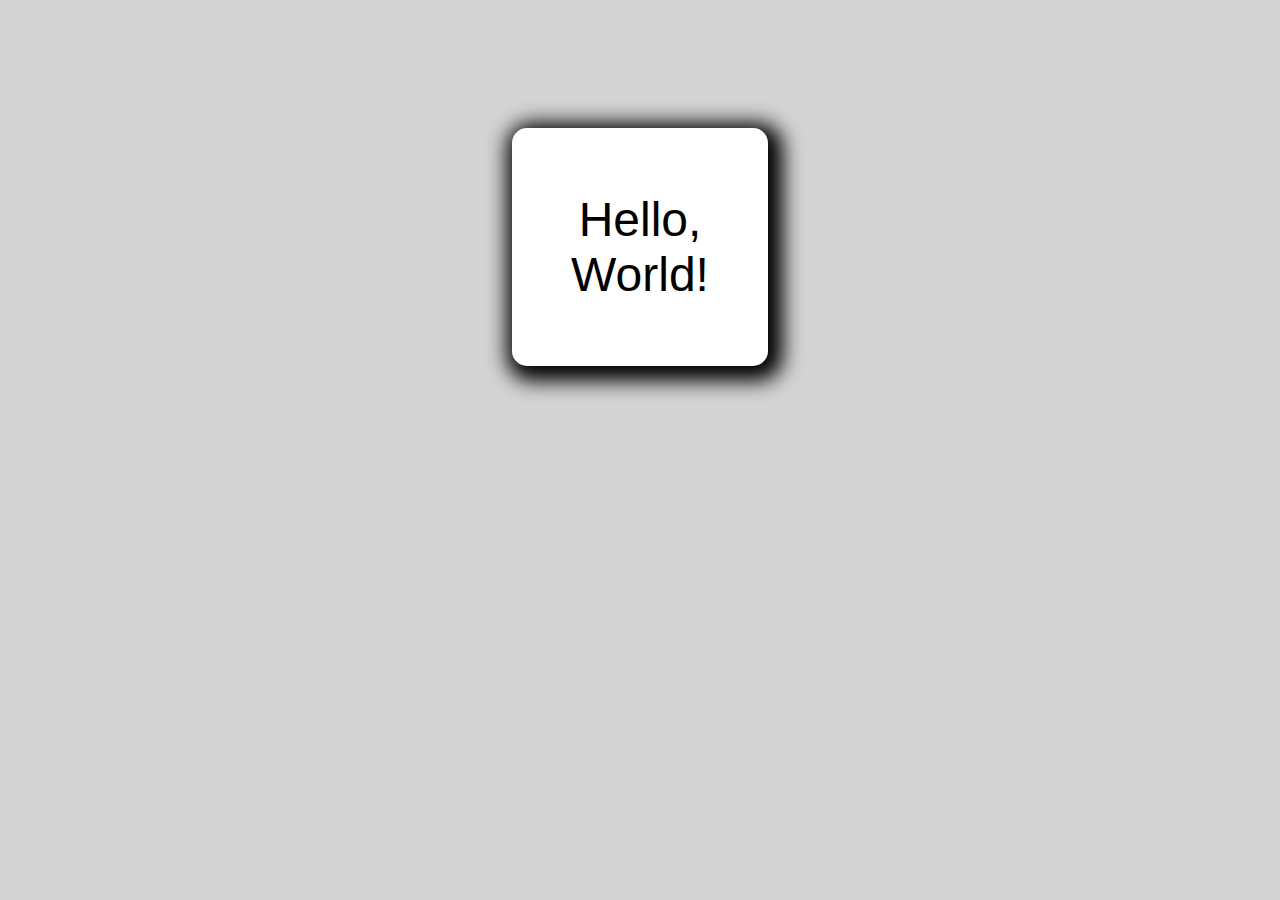
<file: old/index.html>
<!DOCTYPE html>
<html>
<head>
<style>
* {
  margin: 0px;
  padding: 0px;
  background-color: lightgrey;
}

div {
  background-color: white;
  margin-left: auto;
  margin-right: auto;
  margin-top: 10%;
  padding-top: 5%;
  padding-bottom: 5%;
  width: 20%;
  border: 0px solid black;
  border-radius: 15px;
  box-shadow: 5px 5px 20px 10px black;
}

p {
  background-color: white;
  text-align: center;
  font-size: 48px;
  font-family: "Arial", sans-serif;
}

</style>
<meta charset="UTF-8">
<title>Hello World Test</title>
</head>

<body>
<div>
<p>
Hello, World!
</p>
</div>
</body>

</html>
</file>
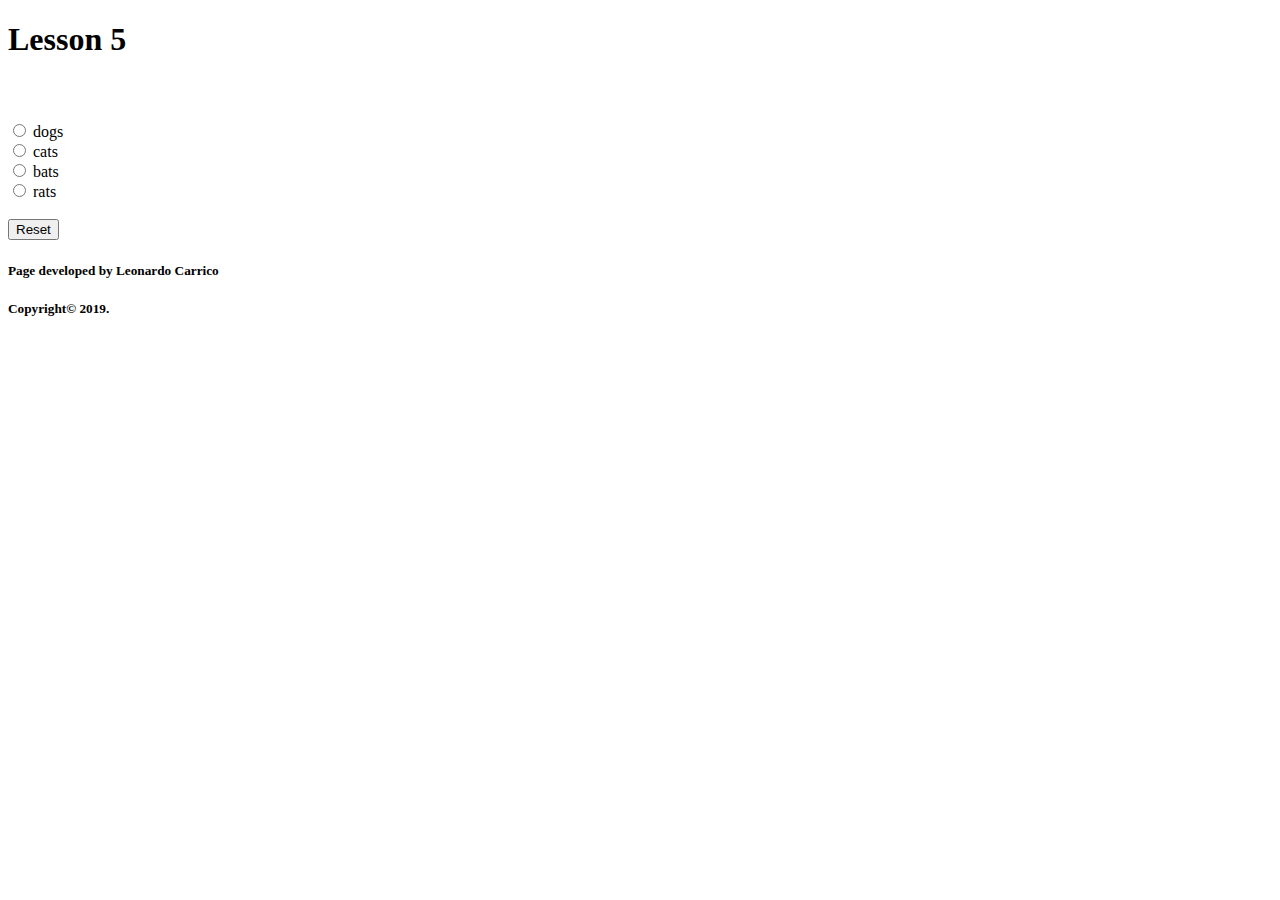
<file: lesson5.html>
<!DOCTYPE html>
<html>
<head>
  <title>Native JS Page</title>

  <meta charset="UTF-8">
  <meta name="viewport" content="width=device-width, initial-scale=1.0">
  <meta name="keywords" content="HTML, Practice, College">
  <meta name="description" content="This is a homework assignment for my class.">

  <!-- <link rel="stylesheet" type="text/css" href="normalize.css"> -->
  <!-- <link rel="stylesheet" type="text/css" href="styles.css"> -->

  <script>
    data = '[{"animal_id":4,"animal_type":"dog","animal_breeds":[{"breed_id":1,"breed_name":"Beagle"}, {"breed_id":2,"breed_name":"Poodle"},{"breed_id":3,"breed_name":"Hound"},{"breed_id":4,"breed_name":"Collie"}]}, {"animal_id":7,"animal_type":"cat","animal_breeds":[{"breed_id":1,"breed_name":"Tabby"},{"breed_id":2, "breed_name":"Calico"},{"breed_id":3,"breed_name":"Persian"}]},{"animal_id":11,"animal_type":"bat","animal_breeds":[{"breed_id":1,"breed_name":"Hoary"},{"breed_id":2,"breed_name":"Egyptian Fruit"},{"breed_id":3,"breed_name":"Spotted"},{"breed_id":4,"breed_name":"Leaf-nosed"}]},{"animal_id":17,"animal_type":"rat","animal_breeds":[{"breed_id":1,"breed_name":"Sewer"},{"breed_id":2,"breed_name":"Bilge"},{"breed_id":3,"breed_name":"Dirty"}]}]';

    data_arr = JSON.parse(data);
    var animal = -1;

    function reset(){
      var article = document.getElementsByTagName("article")[0];
      article.innerHTML = "";

      for (var i in data_arr){
        var animal = data_arr[i];
        var type = animal.animal_type;
        var id = animal.animal_id;

        var radio1 = document.createElement("input");
        radio1.setAttribute("type", "radio");
        radio1.setAttribute("value", id);
        radio1.setAttribute("name", "animal");
        radio1.setAttribute("onclick", "addAnimals(this);");

        var label1 = document.createElement("label");
        label1.innerHTML = " " + type +"s";

        article.appendChild(radio1);
        article.appendChild(label1);
        article.appendChild(document.createElement("br"));
      }


      var div = document.createElement("div");
      div.setAttribute("class", "animals");
      article.appendChild(document.createElement("br"));
      article.appendChild(div);

      var btn = document.createElement("button");
      btn.setAttribute("type", "button");
      btn.setAttribute("onclick", "reset();")
      btn.innerHTML = "Reset";
      article.appendChild(btn);


    }

    window.onload = reset;

    function addAnimals(element){
      var value = element.getAttribute("value");
      console.log(value);
      animal = getId(value);

      var div = document.getElementsByClassName("animals")[0];
      div.innerHTML = "";

      for (var i in animal.animal_breeds){
        var breed = animal.animal_breeds[i];

        var check1 = document.createElement("input");
        check1.setAttribute("type", "checkbox");
        check1.setAttribute("value", breed.breed_id);
        check1.setAttribute("onclick", "printValue(this);")

        var label1 = document.createElement("label");
        label1.innerHTML = breed.breed_name;
        div.appendChild(check1);
        div.appendChild(label1);
        div.appendChild(document.createElement("br"));


      }
      div.appendChild(document.createElement("br"));

    }
    //drop breed id into console of checkboxed breed

    function getId(value){
      var animal;
      for (var i in data_arr){
        if (value == data_arr[i].animal_id){
          animal = data_arr[i]
        }
      }
      return animal;
    }

    function printValue(element){
      var val = element.getAttribute("value");

      var breeds = animal.animal_breeds
      for (var i in breeds){
        if (breeds[i].breed_id == val){
          console.log(val);
        }
      }
    }
  </script>

</head>
<body>
  <div id="page_wrapper">
    <header style="height:100px">
      <h1>Lesson 5 </h1>
    </header>
    <article>
    </article>

    <footer class="flex-container">
      <h5>Page developed by Leonardo Carrico</h5> <h5>Copyright© 2019.</h5>
    </footer>

  </div>

</body>
</html>
</file>
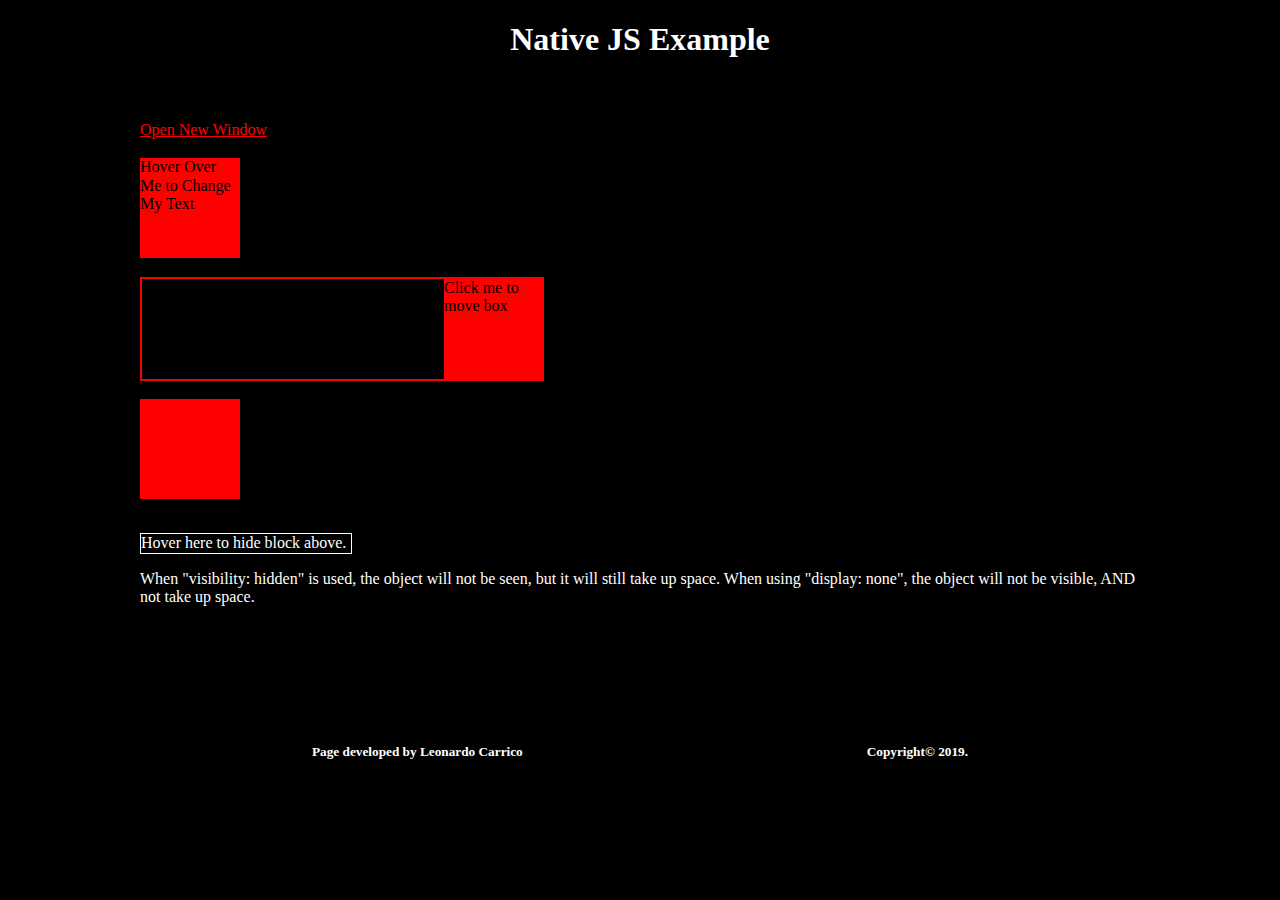
<file: nativejs.html>
<!DOCTYPE html>
<html>
<head>
  <title>Native JS Page</title>

  <meta charset="UTF-8">
  <meta name="viewport" content="width=device-width, initial-scale=1.0">
  <meta name="keywords" content="HTML, Practice, College">
  <meta name="description" content="This is a homework assignment for my class.">

  <link rel="stylesheet" type="text/css" href="normalize.css">
  <link rel="stylesheet" type="text/css" href="styles.css">

  <script>
    function openWindow() {
      newWindow = window.open("", "", "width=100, height=100");
      newWindow.resizeTo(screen.availWidth, screen.availHeight);
      newWindow.focus();
    }

    function hide(e){
      block = document.getElementById("invisiBlock");
      block.style = "visibility: hidden;"
    }

    function unhide(e){
      block = document.getElementById("invisiBlock");
      block.style = "visibility: visible;"    }

    function slide(){
      block = document.getElementById("slider");
      curClass = block.className;
      if (curClass == "block right"){
        block.className = "block left";
      }
      else {
        block.className = "block right"
      }

    }



    window.onload = function() {

      var divBlockOne = document.getElementById("block1");
      divBlockOne.onmouseenter = function () {
        divBlockOne.innerHTML = "Hover Off Me To Change My Text Back";
      };
      divBlockOne.onmouseleave = function () {
        divBlockOne.innerHTML = "Hover Over Me to Change My Text";
      };
    };
  </script>


</head>
<body>
  <div id="page_wrapper">
    <header style="height:100px">
      <h1>Native JS Example</h1>
    </header>

    <article>
      <a href="#" onclick="openWindow();"> Open New Window </a>
      <br><br>
      <div id="block1" class="block">Hover Over Me to Change My Text</div>
      <br>
      <div style="border: 2px solid red;width:400px;height:100px">
        <div id="slider" class="block right" onclick="slide();"> Click me to move box</div>
      </div>
      <br>
      <div id="invisiBlock" class="block"></div>
      <br>
      <p style="border: 1px solid white; width: 210px" onmouseover="hide(event);" onmouseout="unhide(event);">Hover here to hide block above.</p>
      <p> When "visibility: hidden" is used, the object will not be seen, but it will still take up space.
        When using "display: none", the object will not be visible, AND not take up space.
    </article>

    <footer class="flex-container">
      <h5>Page developed by Leonardo Carrico</h5> <h5>Copyright© 2019.</h5>
    </footer>

  </div>

</body>
</html>
</file>
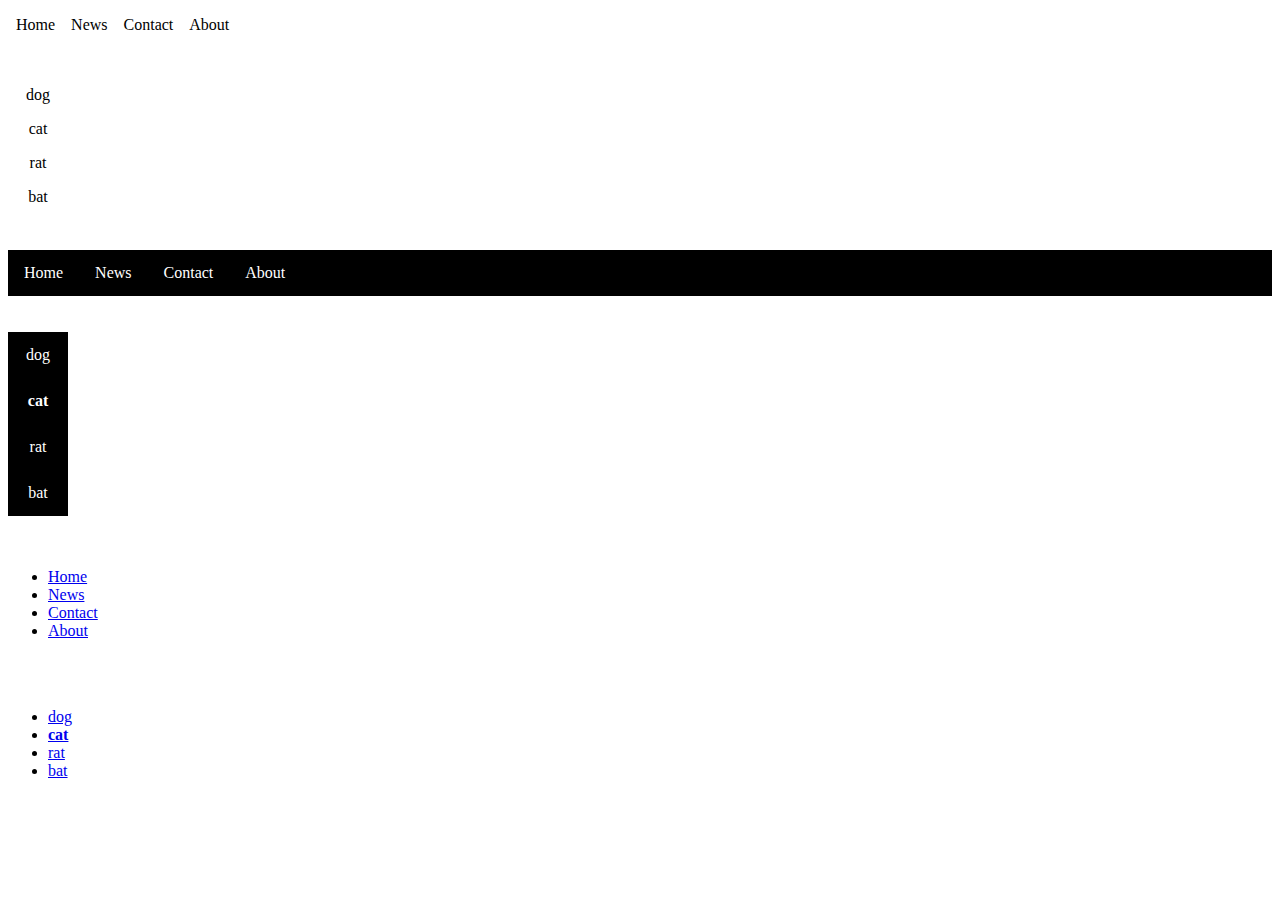
<file: hw_jquery_nav/jquery_nav.html>
<!--  Do Not Edit This File   -->
<!DOCTYPE html>
<html>
<head>
  <title>JQuery Nav HW</title>
  <link rel="stylesheet" type="text/css" href="jquery_nav.css">

  <script src="https://ajax.googleapis.com/ajax/libs/jquery/3.2.1/jquery.min.js"></script>
  <script src="jquery_nav.js"></script>

  <!--

    Instructions:
    Edit the jquery_nav.js file to automatically turn the lists into styled nav bars when the page loads.

    You may NOT edit the CSS or HTML files provided with this assignment. Only edit the JS file, period.

    The lists that do not have the nav-bar-type attributes should not be changed to nav bars.
    The nav-bar-orientation should default to horizontal, and setting to vertical should override the default.
    If the nav-item-type is present in a li, apply boldface to the list item.

    Note that nav-bar-type and nav-bar-orientation are obviously not attributes defined in the HTML language.
    This example is inspired by CSS/JQuery frameworks such as Bootstrap and Angular where custom
    framework-specific attributes are used to induce special formatting.  In such frameworks,
    you sometimes only have to place a special atribute in the HTML code, and the framework does
    its magic.   But here, you have to supply the magic!!!!!!

    Remember, no editing this file or the CSS file.  Not even for the vertical option!
  
  -->

</head>
<body>

  <ul nav-bar-type="fancy">
    <li><a href="#">Home</a></li>
    <li><a href="#">News</a></li>
    <li><a href="#">Contact</a></li>
    <li><a href="#">About</a></li>
  </ul>

  <br /><br />

  <ul nav-bar-type="fancy" nav-bar-orientation="vertical">
    <li><a href="#">dog</a></li>
    <li><a href="#">cat</a></li>
    <li><a href="#">rat</a></li>
    <li><a href="#">bat</a></li>
  </ul>

  <br /><br />

  <ul nav-bar-type="fancier">
    <li><a href="#">Home</a></li>
    <li><a href="#">News</a></li>
    <li><a href="#">Contact</a></li>
    <li><a href="#">About</a></li>
  </ul>

  <br /><br />

  <ul nav-bar-type="fancier" nav-bar-orientation="vertical">
    <li><a href="#">dog</a></li>
    <li nav-item-type="bold"><a href="#">cat</a></li>
    <li><a href="#">rat</a></li>
    <li><a href="#">bat</a></li>
  </ul>

  <br /><br />

  <ul>
    <li><a href="#">Home</a></li>
    <li><a href="#">News</a></li>
    <li><a href="#">Contact</a></li>
    <li><a href="#">About</a></li>
  </ul>

  <br /><br />

  <ul>
    <li><a href="#">dog</a></li>
    <li nav-item-type="bold"><a href="#">cat</a></li>
    <li><a href="#">rat</a></li>
    <li><a href="#">bat</a></li>
  </ul>


</body>
</html>
</file>
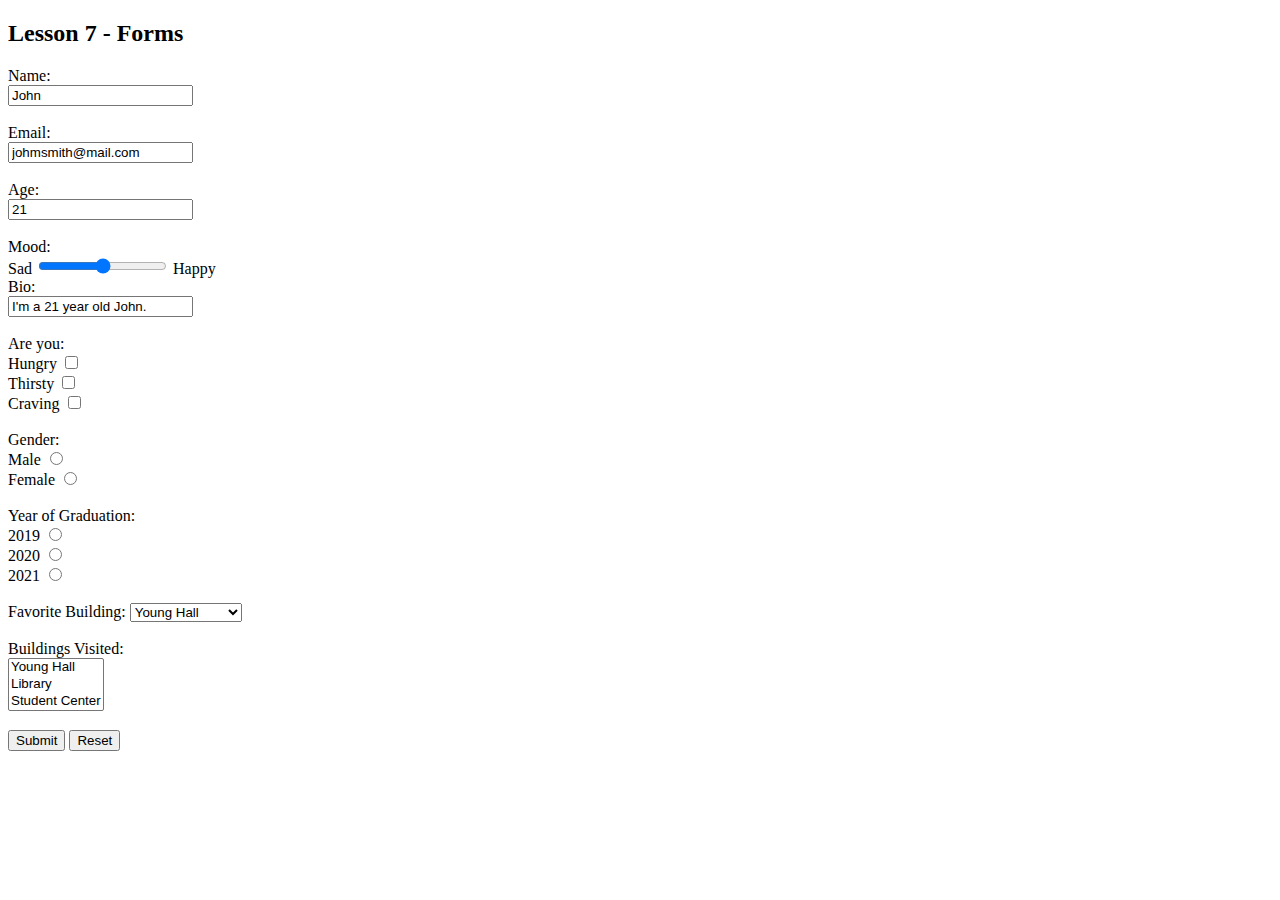
<file: lesson7/form.html>
<!DOCTYPE html>
<html>

<body>

  <h2>Lesson 7 - Forms</h2>

  <form action="echo.php">
    Name:<br>
    <input type="text" name="name" value="John">
    <br><br>

    Email:<br>
    <input type="text" name="email" value="johmsmith@mail.com">
    <br><br>

    Age:<br>
    <input type="number" name="age" value="21">
    <br><br>

    Mood:<br>
    Sad <input type="range" name="mood" value="50"> Happy
    <br>

    Bio:<br>
    <input type="textarea" name="bio" value="I'm a 21 year old John.">
    <br><br>

    Are you:<br>
    Hungry <input type="checkbox" name="hungry"><br>
    Thirsty <input type="checkbox" name="thirsty"><br>
    Craving <input type="checkbox" name="craving"><br>
    <br>

    Gender: <br>
    Male <input type="radio" name="gender" value="male"><br>
    Female <input type="radio" name="gender" value="female"><br>
    <br>

    Year of Graduation: <br>
    2019 <input type="radio" name="graduation" value="2019"><br>
    2020 <input type="radio" name="graduation" value="2020"><br>
    2021 <input type="radio" name="graduation" value="2021"><br>
    <br>

    Favorite Building:
    <select name="fav_building">
      <option value="yh">Young Hall</option>
      <option value="lib">Library</option>
      <option value="mohr">Student Center</option>
    </select>
    <br><br>

    Buildings Visited:<br>
    <select name="visited_buildings[]" size="3" multiple>
      <option value="yh">Young Hall</option>
      <option value="lib">Library</option>
      <option value="mohr">Student Center</option>
    </select>

    <br><br>
    <input type="submit" value="Submit">
    <input type="reset" value="Reset">

  </form>

</body>

</html>
</file>
<file: styles.css>
body {
  font-family: Verdana;
  color: white;
  background-color: black;
}



/****************************************************************************
Styles for the Structural Blocks
****************************************************************************/

#page_wrapper {
  width:1000px;
  margin:auto;
}

header {
  height:300px;
  /* border: 1px #000 solid; */
  text-align: center;
}

article {
  min-height:600px;
  /* border: 1px #000 solid; */
}

footer {

  height:100px;
  /* border: 1px #000 solid; */
  text-align: center;
}


/****************************************************************************
Styles for the Nav Bar
****************************************************************************/

ul.navbar {
  list-style-type: none;
  padding-inline-start: 0px;
  text-align: center;
}

ul.navbar li {
  /* float:left; */
  /* margin: 0px 0px 0px 0px;  /*T R B L*/ */
  margin: auto;
  margin-left: 5px;
  margin-right: 5px;
  display: inline-block;
}

ul.navbar a {
  display:inline;
  padding: 5px;
  text-decoration:none;
  background-color:black;
  color: red;
}

ul.navbar a:hover {
  background-color: red;
  color: black;
}



/****************************************************************************
Styles for Links
****************************************************************************/

a:link, a:visited {
  background-color: #000;
  color: red;
}

a:hover, a:active {
  background-color: #000;
  color: red;
}

/****************************************************************************
Styles for Footer Flex Container
****************************************************************************/
.flex-container {
  display: flex;
  justify-content: space-around;
}

/****************************************************************************
Styles for Dynamic Javascript
****************************************************************************/
.block {
  height: 100px;
  width: 100px;
  background-color: red;
  color: black;
}

.left {
  position: relative;
  left: 0px;
  transform: rotate(-360deg);
  transition: transform 4s, left 4s;
}

.right {
  position: relative;
  left: 302px;
  transform: rotate(360deg);
  transition: transform 4s, left 4s;
}
</file>
